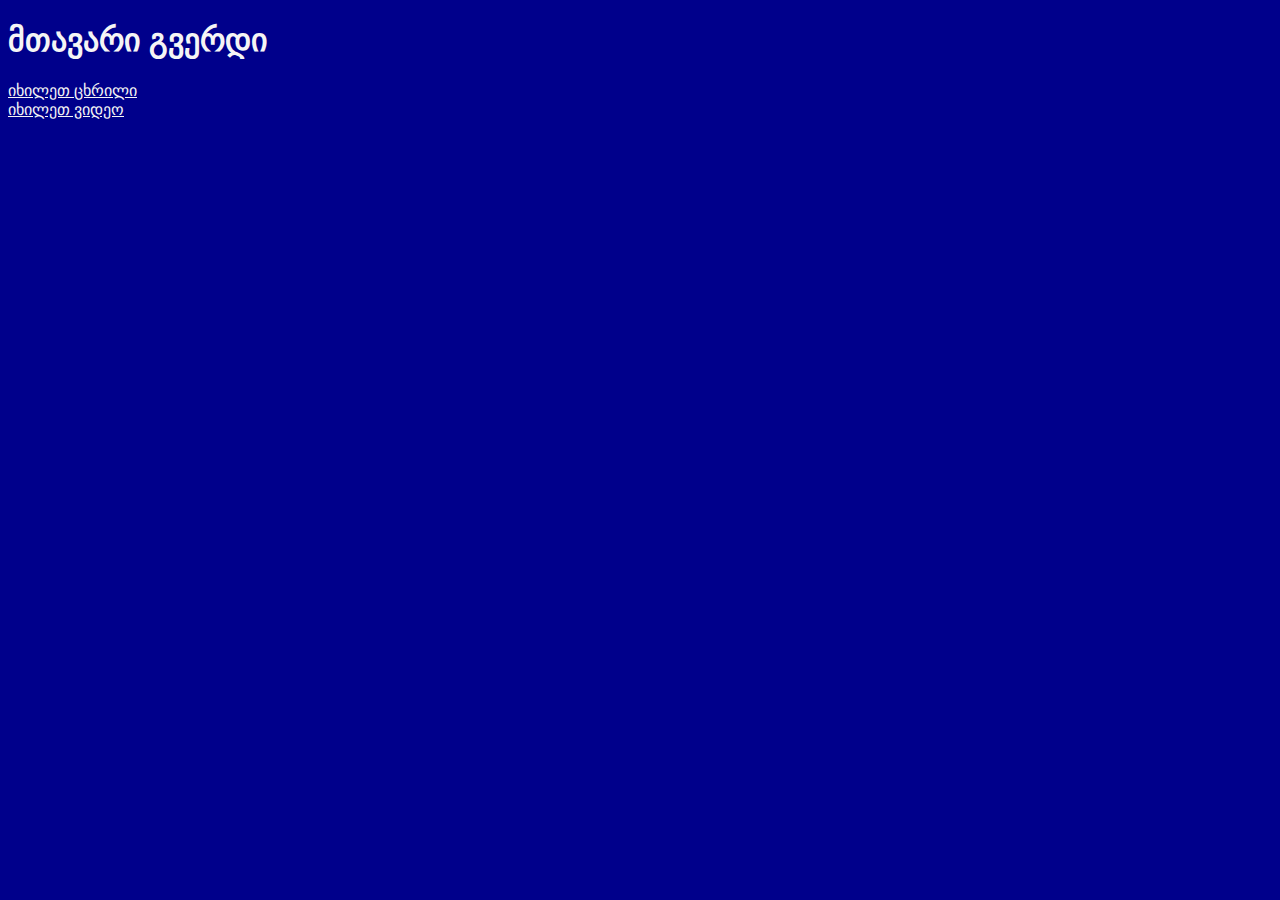
<file: index.html>
<!DOCTYPE html>
<html lang="en">
  <head>
    <meta charset="UTF-8" />
    <meta name="viewport" content="width=device-width, initial-scale=1.0" />
    <title>Document</title>
    <link rel="stylesheet" href="./style.css" />
  </head>
  <body id="index1">
    <h1 class="index1">მთავარი გვერდი</h1>

    <a href="./table.html" class="back1">იხილეთ ცხრილი</a>
    <br />

    <a href="./video.html" class="back1">იხილეთ ვიდეო</a>
  </body>
</html>
</file>
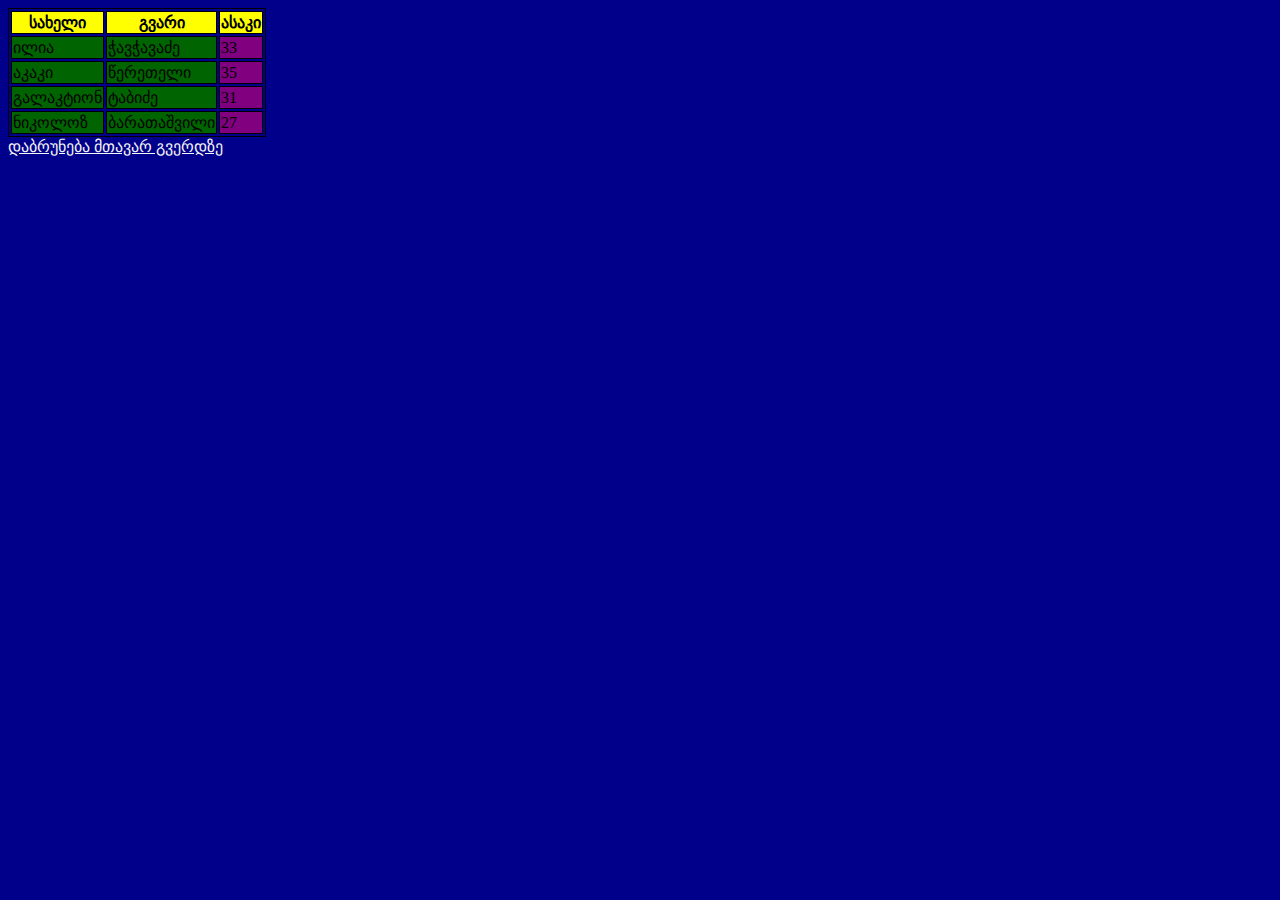
<file: table.html>
<!DOCTYPE html>
<html lang="en">
  <head>
    <meta charset="UTF-8" />
    <meta name="viewport" content="width=device-width, initial-scale=1.0" />
    <title>Document</title>
    <link rel="stylesheet" href="style.css" />
  </head>
  <body id="table1">
    <table>
      <thead>
        <tr id="table2">
          <th>სახელი</th>
          <th>გვარი</th>
          <th>ასაკი</th>
        </tr>
      </thead>
      <tbody id="table3">
        <tr>
          <td>ილია</td>
          <td>ჭავჭავაძე</td>
          <td class="table1">33</td>
        </tr>
        <tr>
          <td>აკაკი</td>
          <td>წერეთელი</td>
          <td class="table1">35</td>
        </tr>
        <tr>
          <td>გალაკტიონ</td>
          <td>ტაბიძე</td>
          <td class="table1">31</td>
        </tr>
        <tr>
          <td>ნიკოლოზ</td>
          <td>ბარათაშვილი</td>
          <td class="table1">27</td>
        </tr>
      </tbody>
    </table>

    <a href="index.html" class="back1">დაბრუნება მთავარ გვერდზე</a>
  </body>
</html>
</file>
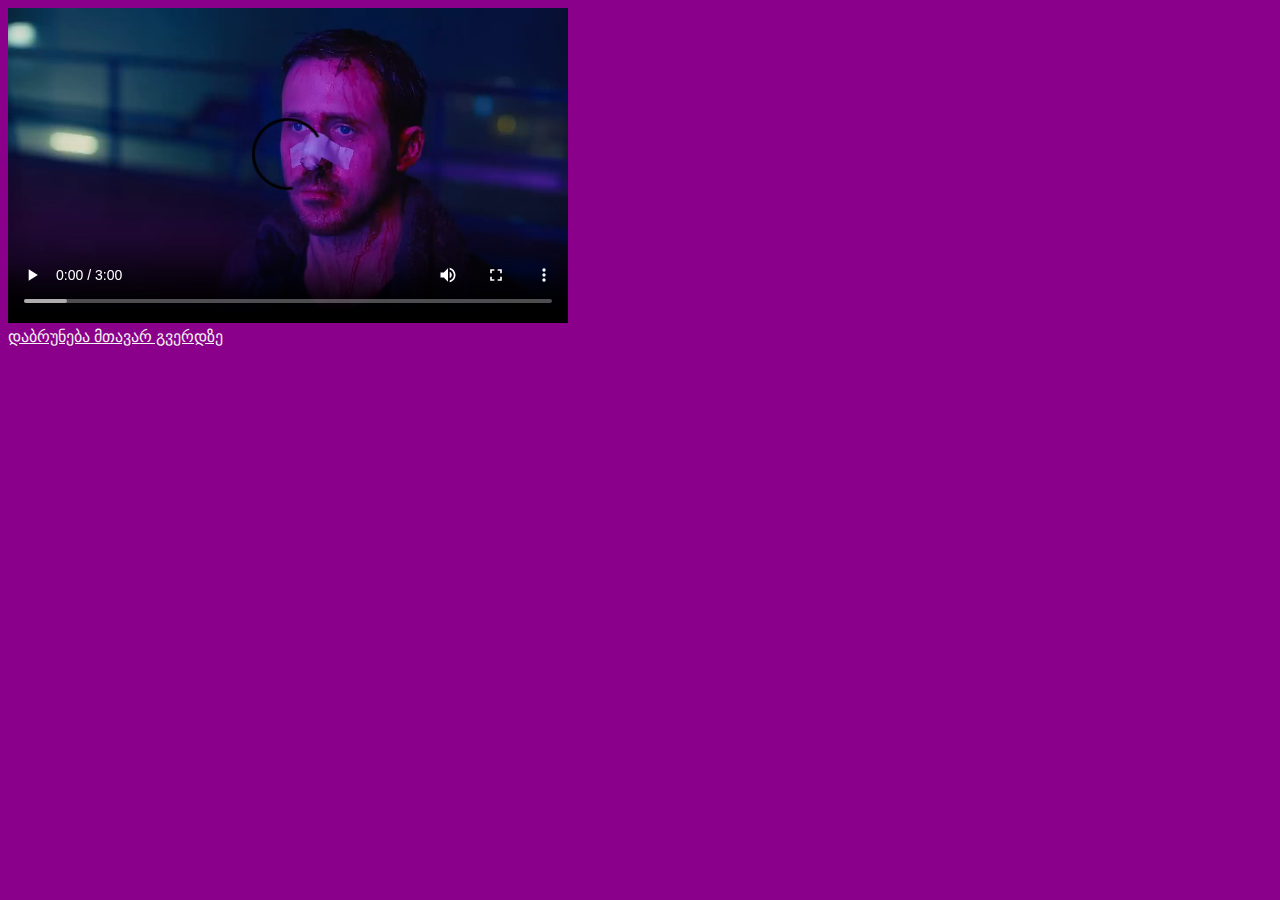
<file: video.html>
<!DOCTYPE html>
<html lang="en">
  <head>
    <meta charset="UTF-8" />
    <meta name="viewport" content="width=device-width, initial-scale=1.0" />
    <title>Document</title>
    <link rel="stylesheet" href="style.css" />
  </head>
  <body id="video1">
    <div>
      <video src="./video/Ryan.mp4" controls width="560" height="315"></video>
    </div>

    <a href="./index.html" class="back1">დაბრუნება მთავარ გვერდზე</a>
  </body>
</html>
</file>
<file: style.css>
.index1 {
    color: whitesmoke;
}

#index1 {
    background-color: darkblue;
}

.back1 {
    color: whitesmoke;
}

#table1 {
    background-color: darkblue;
}

tr, td, th, table {
    border: 1px solid black;
}

#table2 {
    background-color: yellow;
}

#table3 {
    background-color: darkgreen;
}

.table1 {
    background-color: purple;
}

#video1 {
    background-color: darkmagenta;
}
</file>
